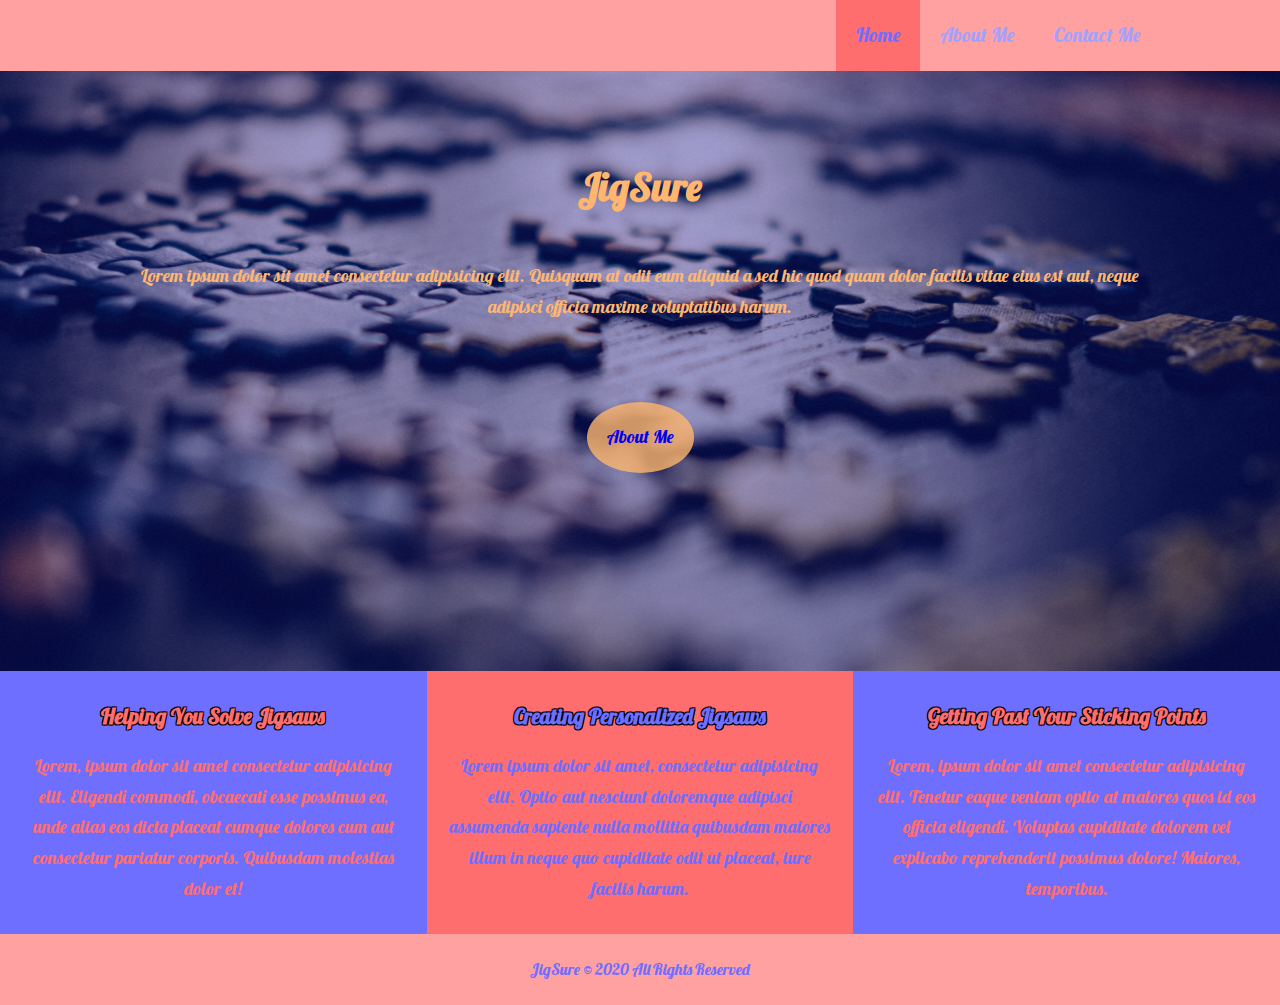
<file: index.html>
<!DOCTYPE html>
<html lang="en">
<head>
  <meta charset="UTF-8">
  <meta name="viewport" content="width=device-width, initial-scale=1.0">
  <title>JigSure | Home</title>
  <meta name="description" content="A site for all your jigsaw needs!">
  <link rel="stylesheet" href="css/style.css">
  <link rel="stylesheet" href="https://use.fontawesome.com/releases/v5.13.0/css/all.css" integrity="sha384-Bfad6CLCknfcloXFOyFnlgtENryhrpZCe29RTifKEixXQZ38WheV+i/6YWSzkz3V" crossorigin="anonymous">
  <link href="https://fonts.googleapis.com/css2?family=Lobster&display=swap" rel="stylesheet">
  <link rel="stylesheet" href="css/mobile.css" media="screen and (max-width: 500px)">
</head>
<body>
  <header class="header">
    <div class="container">
      <a href="#" class="nav-button"><i class="fas fa-puzzle-piece fa-3x"></i></a>
      <ul>
        <li class="py-1 current"><a href="#">Home</a></li>
        <li class="py-1"><a href="about.html">About Me</a></li>
        <li class="py-1"><a href="contact.html">Contact Me</a></li>
      </ul>
    </div>
  </header>
  <div class="clr"></div>
  <section id="showcase">
    <div class="container">
      <h1 class="text-primary">JigSure</h1>
      <p>Lorem ipsum dolor sit amet consectetur adipisicing elit. Quisquam at odit eum aliquid a sed hic quod quam dolor facilis vitae eius est aut, neque adipisci officia maxime voluptatibus harum.</p>
      <a href="about.html">About Me</a>
    </div>
  </section>
  <section id="features">
    <div class="box bg-dark">
      <i class="fas fa-handshake fa-3x py-1 shadow-dark"></i>
      <h3 class="py-1 shadow-dark">Helping You Solve Jigsaws</h3>
      <p class="py-1">Lorem, ipsum dolor sit amet consectetur adipisicing elit. Eligendi commodi, obcaecati esse possimus ea, unde alias eos dicta placeat cumque dolores cum aut consectetur pariatur corporis. Quibusdam molestias dolor et!</p>
    </div>
    <div class="box bg-light">
      <i class="fas fa-plus-circle fa-3x py-1 shadow-dark"></i>
      <h3 class="py-1 shadow-dark">Creating Personalized Jigsaws</h3>
      <p class="py-1">Lorem ipsum dolor sit amet, consectetur adipisicing elit. Optio aut nesciunt doloremque adipisci assumenda sapiente nulla mollitia quibusdam maiores illum in neque quo cupiditate odit ut placeat, iure facilis harum.</p>
    </div>
    <div class="box bg-dark">
      <i class="fas fa-exclamation fa-3x py-1 shadow-dark"></i>
      <h3 class="py-1 shadow-dark">Getting Past Your Sticking Points</h3>
      <p class="py-1">Lorem, ipsum dolor sit amet consectetur adipisicing elit. Tenetur eaque veniam optio at maiores quos id eos officia eligendi. Voluptas cupiditate dolorem vel explicabo reprehenderit possimus dolore! Maiores, temporibus.</p>
    </div>
  </section>
  <div class="clr"></div>
  <footer>
    <p>JigSure &copy; 2020 All Rights Reserved </p>
  </footer>
</body>
</html>
</file>
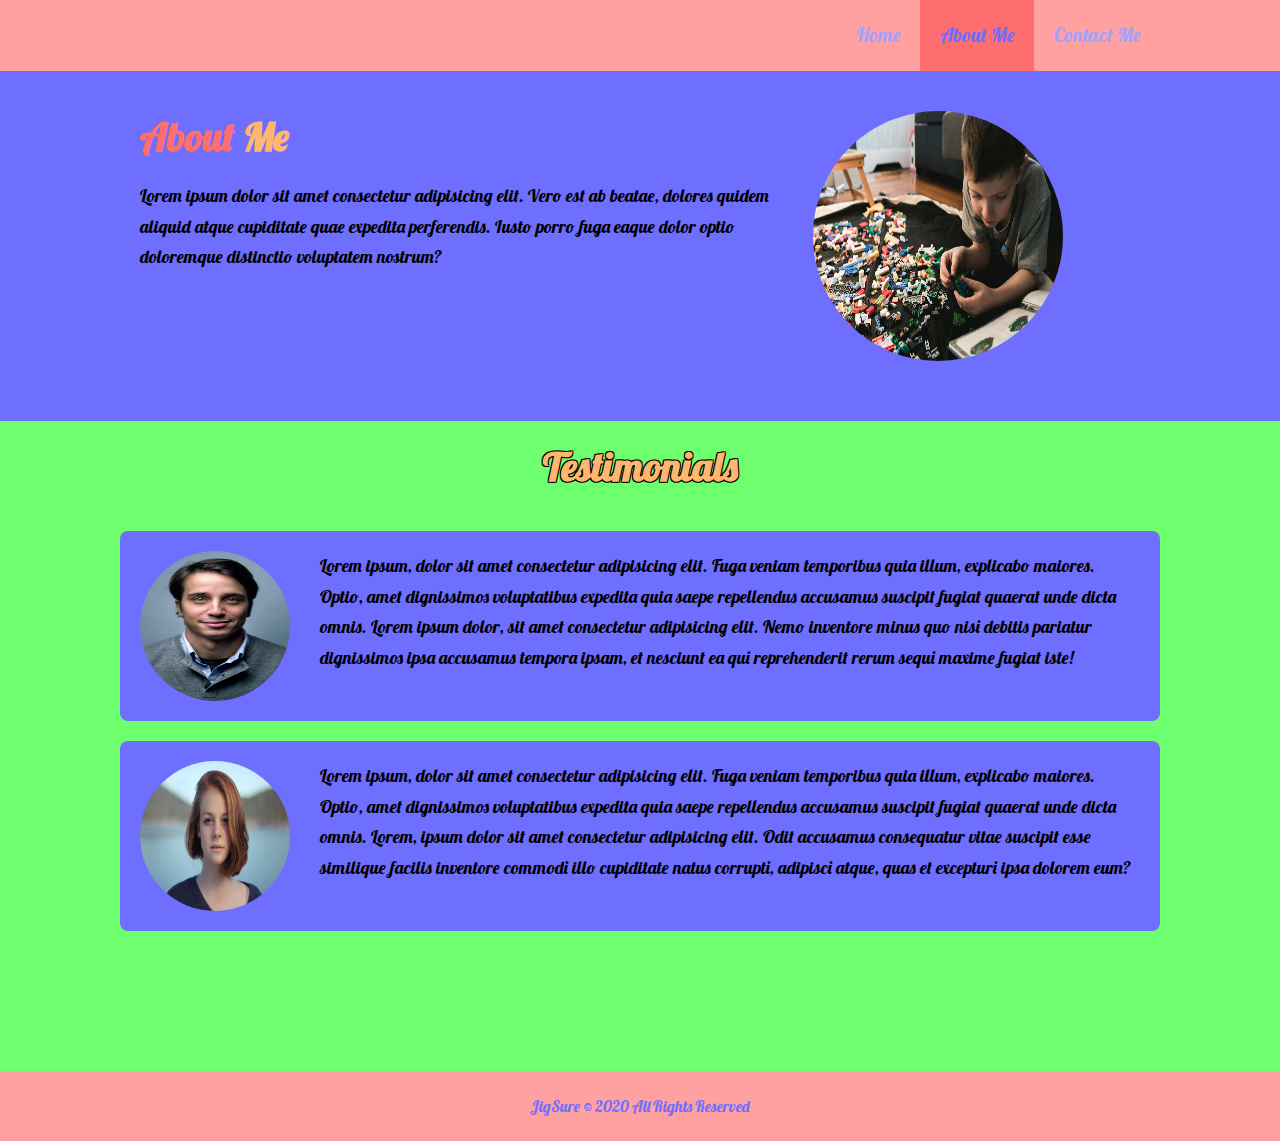
<file: about.html>
<!DOCTYPE html>
<html lang="en">
<head>
  <meta charset="UTF-8">
  <meta name="viewport" content="width=device-width, initial-scale=1.0">
  <title>JigSure | Home</title>
  <meta name="description" content="A site for all your jigsaw needs!">
  <link rel="stylesheet" href="css/style.css">
  <link rel="stylesheet" href="https://use.fontawesome.com/releases/v5.13.0/css/all.css" integrity="sha384-Bfad6CLCknfcloXFOyFnlgtENryhrpZCe29RTifKEixXQZ38WheV+i/6YWSzkz3V" crossorigin="anonymous">
  <link href="https://fonts.googleapis.com/css2?family=Lobster&display=swap" rel="stylesheet">
  <link rel="stylesheet" href="css/mobile.css" media="screen and (max-width: 500px)">
</head>
<body>
  <header class="header">
    <div class="container">
      <a href="#" class="nav-button"><i class="fas fa-puzzle-piece fa-3x"></i></a>
      <ul>
        <li class="py-1"><a href="index.html">Home</a></li>
        <li class="py-1 current"><a href="#">About Me</a></li>
        <li class="py-1"><a href="contact.html">Contact Me</a></li>
      </ul>
    </div>
  </header>
  <div class="clr"></div>
  <section id="about">
    <div class="container">
      <div id="about-left">
        <h2 class="text-primary py-1"><span class="text-primary-alt">About</span> Me</h2>
        <p class="py-2">Lorem ipsum dolor sit amet consectetur adipisicing elit. Vero est ab beatae, dolores quidem aliquid atque cupiditate quae expedita perferendis. Iusto porro fuga eaque dolor optio doloremque distinctio voluptatem nostrum?</p>
      </div>
      <div id="about-right">
        <img src="img/me.jpg" alt="Myself">
      </div>
    </div>
  </section>
  <div class="clr"></div>
  <div id="testimonials">
    <div class="container">
      <h2 class="text-primary py-3 shadow-dark">Testimonials</h2>
      <div class="testimonial">
        <img src="img/boi.jpg" alt="Man">
        <p>Lorem ipsum, dolor sit amet consectetur adipisicing elit. Fuga veniam temporibus quia illum, explicabo maiores. Optio, amet dignissimos voluptatibus expedita quia saepe repellendus accusamus suscipit fugiat quaerat unde dicta omnis. Lorem ipsum dolor, sit amet consectetur adipisicing elit. Nemo inventore minus quo nisi debitis pariatur dignissimos ipsa accusamus tempora ipsam, et nesciunt ea qui reprehenderit rerum sequi maxime fugiat iste!</p>
      </div>
      <div class="clr"></div>
      <div class="testimonial">
        <img src="img/girl.jpg" alt="Man">
        <p>Lorem ipsum, dolor sit amet consectetur adipisicing elit. Fuga veniam temporibus quia illum, explicabo maiores. Optio, amet dignissimos voluptatibus expedita quia saepe repellendus accusamus suscipit fugiat quaerat unde dicta omnis. Lorem, ipsum dolor sit amet consectetur adipisicing elit. Odit accusamus consequatur vitae suscipit esse similique facilis inventore commodi illo cupiditate natus corrupti, adipisci atque, quas et excepturi ipsa dolorem eum?</p>
      </div>
    </div>
  </div>
  <div class="clr"></div>
  <footer>
    <p>JigSure &copy; 2020 All Rights Reserved </p>
  </footer>
</body>
</html>
</file>
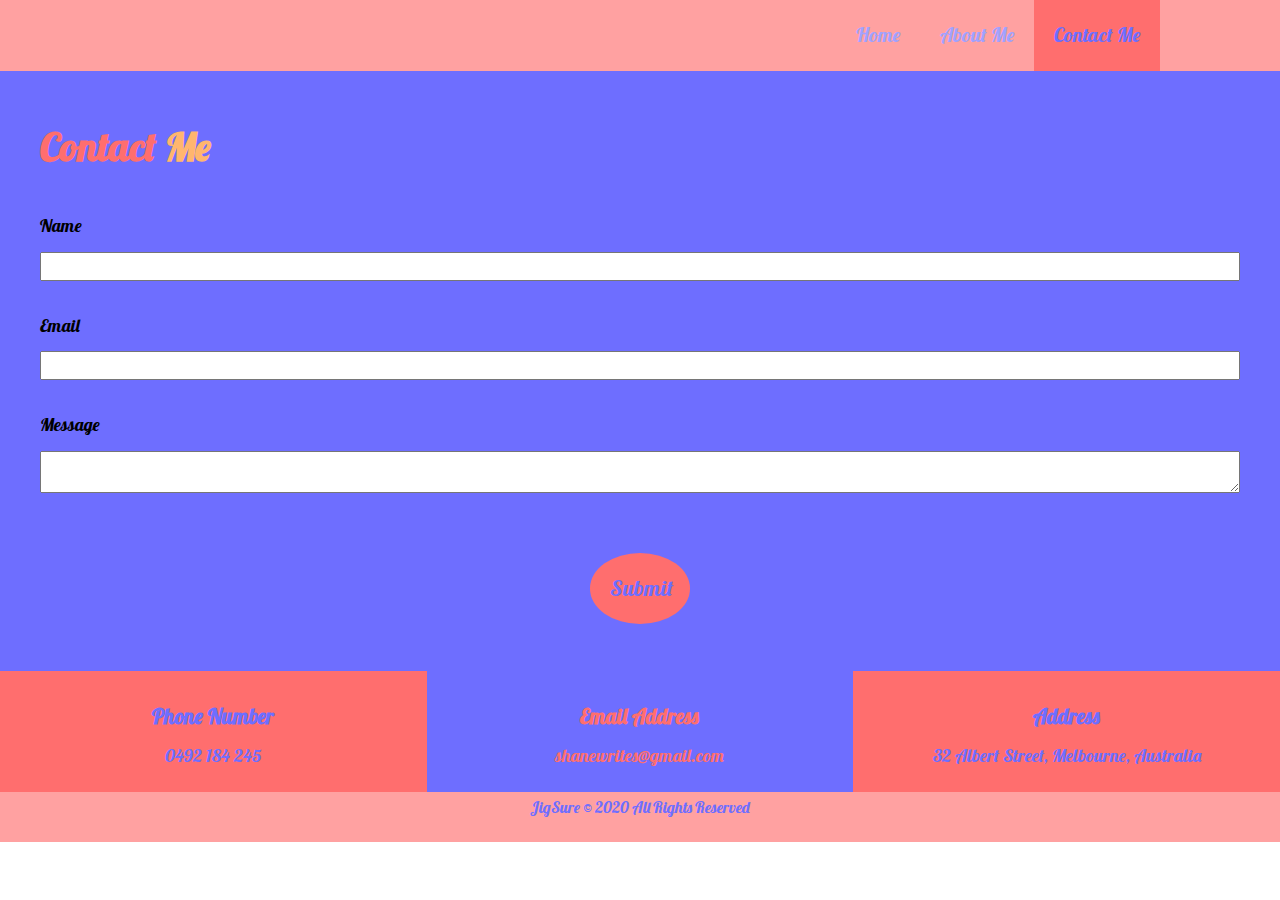
<file: contact.html>
<!DOCTYPE html>
<html lang="en">
<head>
  <meta charset="UTF-8">
  <meta name="viewport" content="width=device-width, initial-scale=1.0">
  <title>JigSure | Home</title>
  <meta name="description" content="A site for all your jigsaw needs!">
  <link rel="stylesheet" href="css/style.css">
  <link rel="stylesheet" href="https://use.fontawesome.com/releases/v5.13.0/css/all.css" integrity="sha384-Bfad6CLCknfcloXFOyFnlgtENryhrpZCe29RTifKEixXQZ38WheV+i/6YWSzkz3V" crossorigin="anonymous">
  <link href="https://fonts.googleapis.com/css2?family=Lobster&display=swap" rel="stylesheet">
  <link rel="stylesheet" href="css/mobile.css" media="screen and (max-width: 500px)">
</head>
<body>
  <header class="header">
    <div class="container">
      <a href="index.html" class="nav-button"><i class="fas fa-puzzle-piece fa-3x"></i></a>
      <ul>
        <li class="py-1"><a href="index.html">Home</a></li>
        <li class="py-1"><a href="about.html">About Me</a></li>
        <li class="py-1 current"><a href="contact.html">Contact Me</a></li>
      </ul>
    </div>
  </header>
  <div class="clr"></div>
  <section id="contact-me">
    <h2 class="text-primary py-2"><span class="text-primary-alt">Contact</span> Me</h2>
    <form action="submit.php">
      <div class="form-item">
        <label for="name">Name</label>
        <input type="text" name="name" id="name" class="py-0-5">
      </div>
      <div class="form-item">
        <label for="email">Email</label>
        <input type="email" name="email" id="email" class="py-0-5">
      </div>
      <div class="form-item">
        <label for="message">Message</label>
        <textarea type="text" name="message" id="message" class="py-0-5"></textarea>
      </div>
      <a class="btn">Submit</a>
    </form>
  </section>
  <div class="clr"></div>
  <section id="info">
    <div class="box bg-light" id="copywriting">
      <i class="fas fa-phone fa-3x py-1"></i>
      <h3 class="py-1">Phone Number</h3>
      <p>0492 184 245</p>
    </div>
    <div class="box bg-dark" id="copywriting">
      <i class="fas fa-envelope fa-3x py-1"></i>
      <h3 class="py-1">Email Address</h3>
      <p>shanewrites@gmail.com</p>
    </div>
    <div class="box bg-light" id="copywriting">
      <i class="fas fa-map-marker-alt fa-3x py-1"></i>
      <h3 class="py-1">Address</h3>
      <p>32 Albert Street, Melbourne, Australia</p>
    </div>
  </section>
  <footer>
    <p>JigSure &copy; 2020 All Rights Reserved </p>
  </footer>
</body>
</html>
</file>
<file: css/style.css>
* {
  margin: 0;
  padding: 0;
  box-sizing: border-box;
}

html,
body {
  font-family: 'Lobster', cursive, 'Segoe UI', Tahoma, Geneva, Verdana, sans-serif;
  line-height: 1.7em;
  font-size: 18px;
}

/* Utility Classes */
.container {
  max-width: 1100px;
  padding: 0px 30px;
  margin: auto;
}

.box {
  float: left;
  width: 33.33%;
  height: 100%;
  text-align: center;
  padding: 20px;
  background:
}

.clr {
  clear: both;
}

.current {
  background: #FF6E6E;
}

.current a {
  color: #6E6EFF;
}

.py-0-5 { padding: 5px 0px; }
.py-1 { padding: 10px 0px; }
.py-2 { padding: 20px 0px; }
.py-3 { padding: 30px 0px; }

.text-primary {
  color: #FFB66E;
  font-size: 40px;
}

.text-primary-alt {
  color: #FF6E6E;
  font-size: 40px;
}

.bg-light {
  background: #FF6E6E;
  color: #6E6EFF;
}

.bg-dark {
  background: #6E6EFF;
  color: #FF6E6E;
}

.btn {
  display: block;
  width: 100px;
  padding: 20px;
  text-align: center;
  border-radius: 50%;
  background: #FF6E6E;
  font-size: 22px;
  color: #6E6EFF;
} 

.shadow-dark {
  text-shadow: -1px -1px 0 #000, 1px -1px 0 #000, -1px 1px 0 #000, 1px 1px 0 #000;
}

/* Header */
 header {
  background: #ffa1a1;
  width: 100%; 
  padding: 0px 0px; 
  overflow: hidden;
}

header i {
  display: block; 
  float: left;
  color: #ffd0a1;
  margin-top: 10px; 
}

header ul {
  float: right; 
  list-style: none;
}

header ul li {
  float: left;
}

header ul li:hover {
  background: #FF6E6E;
}

header ul li a {
  display: block;
  text-decoration: none;
  font-size: 20px;
  padding: 10px 20px;
  color: #A1A1FF;
}

header ul li a:hover {
  color: #6E6EFF;
}

/* Showcase */
#showcase {
  background: linear-gradient(rgba(0, 0, 175, 0.3), rgba(0, 0, 175, 0.3)), url('../img/home-showcase.jpg') no-repeat center center/cover;
  height: 600px;
  width: 100%;
  text-align: center;
  padding-top: 80px;
}

#showcase h1 {
  margin-top: 20px;
}

#showcase p {
  margin-top: 60px;
  color: #FFB66E;
  font-size: 18px;
}

#showcase a {
  display: inline-block;
  padding: 20px;
  border-radius: 50%;
  text-decoration: none;
  background: rgba(255,182,110, 0.8);
  margin-top: 80px;
}

/* About */
#about {
  padding-top: 40px;
  height: 350px;
  background: #6E6EFF;
}

#about .container #about-left {
  float: left;
  width: 66.66%;
  padding: 0px 20px;
}

#about .container #about-right {
  float: right;
  width: 33.33%
}

#about .container #about-right img {
  display: inline-block;
  width: 250px;
  height: 250px;
  border-radius: 50%;
}

#testimonials {
  height: 650px;
  background: #6EFF6E;
}

#testimonials h2 {
  text-align: center;
}

#testimonials .testimonial {
  background: #6E6EFF;
  overflow: auto;
  padding: 20px;
  margin-top: 20px;
  border-radius: 8px;
}

#testimonials .testimonial img {
  display: block;
  float: left;
  width: 150px;
  height: 150px;
  border-radius: 50%;
  margin-right: 30px;
}

/* Contact Me */
#contact-me {
  height: 600px;
  padding: 40px;
  background: #6E6EFF;
}

#contact-me form label {
  display: block;
  margin-top: 30px;
}

#contact-me form input,
#contact-me form textarea {
  display: block;
  width: 100%;
  margin-top: 10px;
}

#contact-me form a {
  margin: 60px auto;
  cursor: pointer;
}

#services {
  height: 600px;
}

/* Footer */
footer {
  background: #ffa1a1;
  color: #6E6EFF;
  width: 100%; 
  padding: 20px 0px; 
  text-align: center;
  font-size: 16px;
}
</file>
<file: css/mobile.css>
/* Responsive Design */

/* Header */
header {
  text-align: center;
}

header .container {
  padding: 0;
}

header i, header ul,
header ul li, #home-info .info-right,
.box, #about .container #about-right,
#about .container #about-left
 {
  float: none;
  width: 100%;
}

header a i {
  margin: 5px 0px 10px 7px;
}

/* Showcase */
#showcase {
  height: 600px;
}

#showcase .showcase-content {
  padding-top: 50px;
  margin-top: 0px;
}

#showcase .showcase-content p {
  padding-top: 10px;
}

/* Home Info */
#home-info {
  height: 450px;
}

#home-info .info-left {
  display: none;
}

#home-info .info-right {
  padding: 40px;
}

/* Features */

/* About Info */
#about {
  height: 650px;
  text-align: center;
}

#about .container .info-right img {
  margin-top: 30px;
}

#about-main h2 {
  line-height: 0.8;
  margin-bottom: 30px;
}

/* Testimonials */
#testimonials {
  padding-top: 50px;
  height: 1350px;
}

/* Contact Us */
#info .box:not(:last-child) {
  border-bottom: 5px dotted #A1A1FF;
}
</file>
